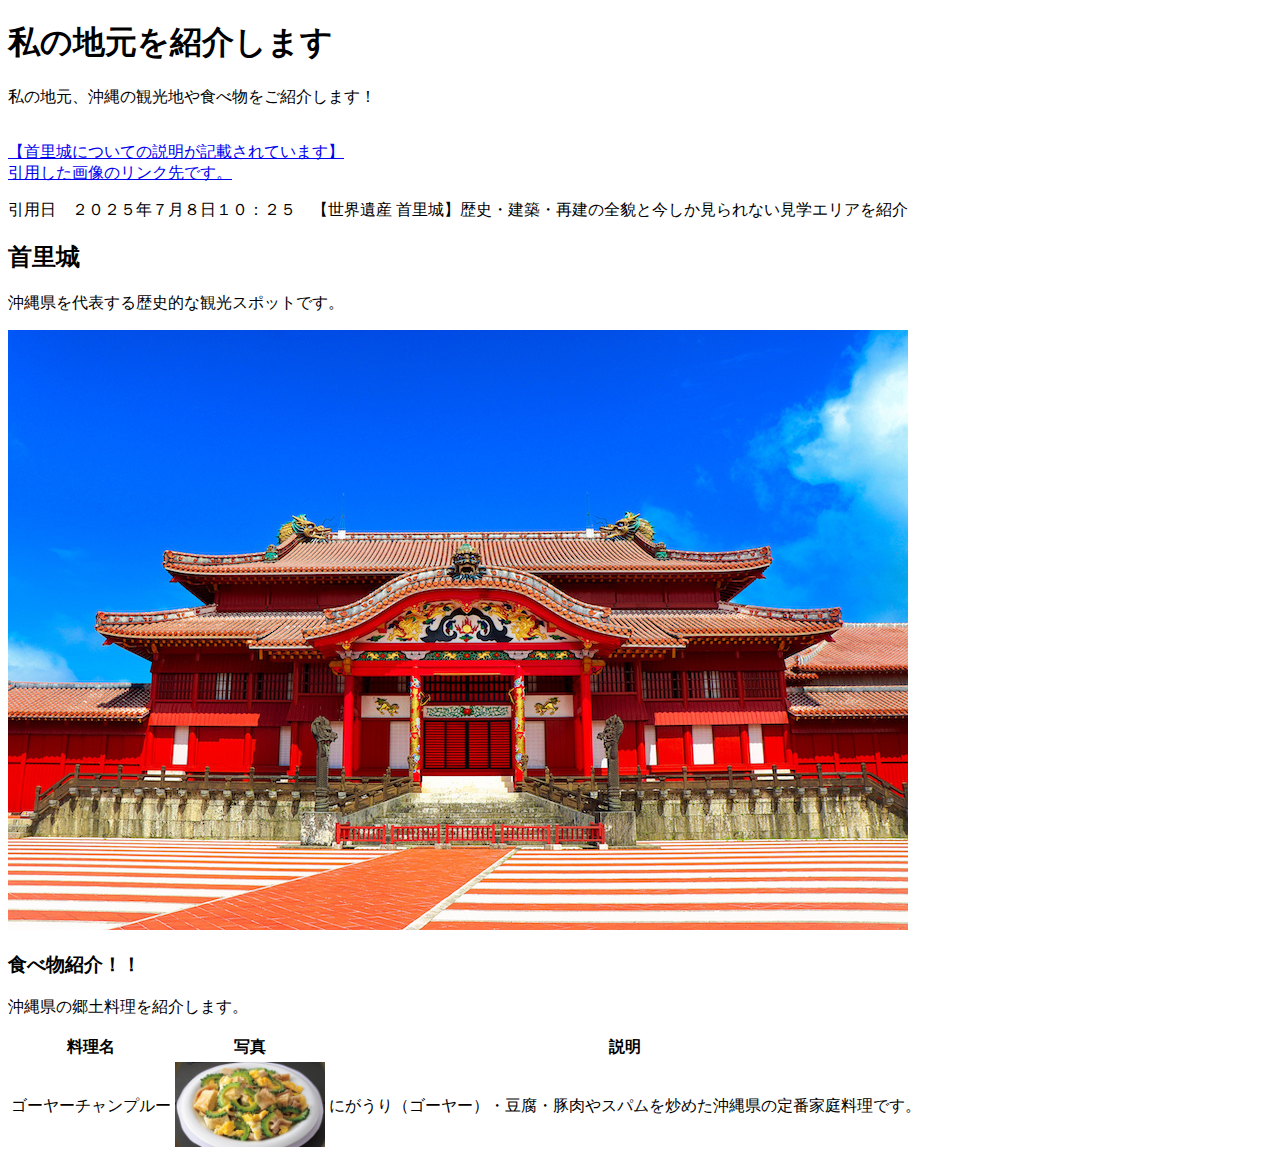
<file: index2.html>
<!DOCTYPE html>
<html lang="ja">
  <head>
    <meta charset="UTF-8">
 <title>期末プロジェクト</title>
 <link rel="stylesheet" href="mystyle.css">
  <script src="myjs.js"></script>
  </head>
  <body>

  <h1>私の地元を紹介します</h1>
  <p class="sample1">私の地元、沖縄の観光地や食べ物をご紹介します！</p><br>

  <a href="a.html">【首里城についての説明が記載されています】</a><br>
  <a href=https://okinawa-navi.jp/magazine/world-heritage-shuri-castle/>引用した画像のリンク先です。</a><br>
  <p>引用日　２０２５年７月８日１０：２５　【世界遺産 首里城】歴史・建築・再建の全貌と今しか見られない見学エリアを紹介</p>
  <h2>首里城</h2>
  <p class="sample2">沖縄県を代表する歴史的な観光スポットです。</p>
  <img src="./image/shuri.jpg" alt="首里城"><br>

<h3>食べ物紹介！！</h3>
<p class="sample3">沖縄県の郷土料理を紹介します。</p>
<table>
  <tr>
   <th>料理名</th>
    <th>写真</th>
    <th class="important">説明</th>
  </tr>
<tr>
  <td>ゴーヤーチャンプルー</td>
  <td><img src="./image/goya.jpg" alt="ゴーヤーチャンプルー" width="150"></td>
  <td>にがうり（ゴーヤー）・豆腐・豚肉やスパムを炒めた沖縄県の定番家庭料理です。</td>
</tr>
</table>



  </body>
 </html>
</file>
<file: mystyle.css>

</file>
